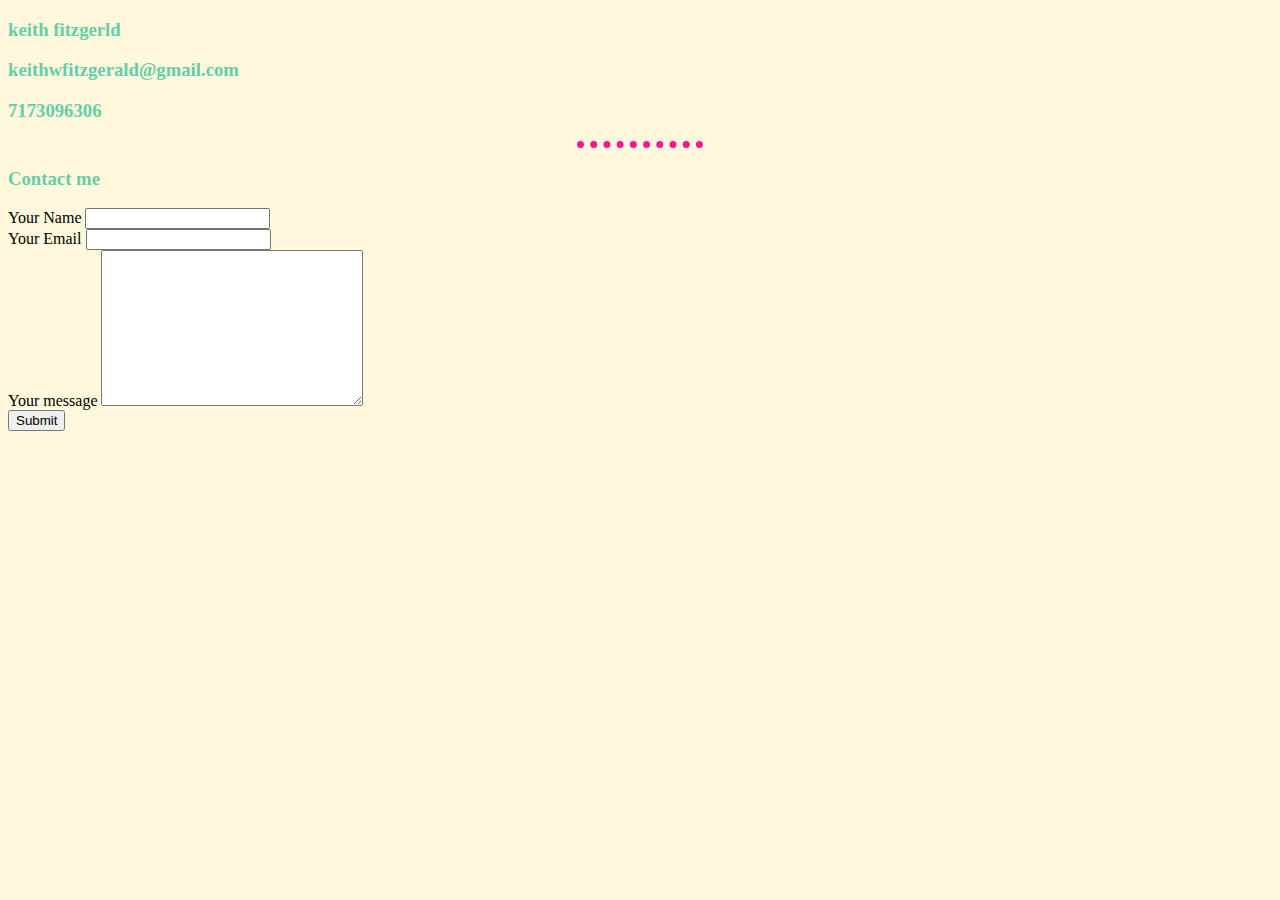
<file: contact.html>
<!DOCTYPE html>
<html lang="en" dir="ltr">

<head>
  <meta charset="utf-8">
  <title>contact info</title>
  
<link rel="stylesheet" href="css/styles.css">
  
</head>

<body>
  <h3>keith fitzgerld</h3>
  <h3>keithwfitzgerald@gmail.com</h3>
  <h3>7173096306</h3>
  <hr size="3" />
  <p><h3>Contact me</h3></p>
  <form action="mailto:keithfitzgerald31@gmail.com" method="post" enctype="text/plain">
  <label>Your Name</label>
  <input type="text" name="yourName" value=""><br>
  <label>Your Email</label>
  <input type="email" name="yourEmail" value=""><br>
  <label>Your message</label>
  <textarea name="yourMessage" rows="10" cols="30"></textarea><br>
  <input type="submit" name="">
  </form>
</body>

</html>
</file>
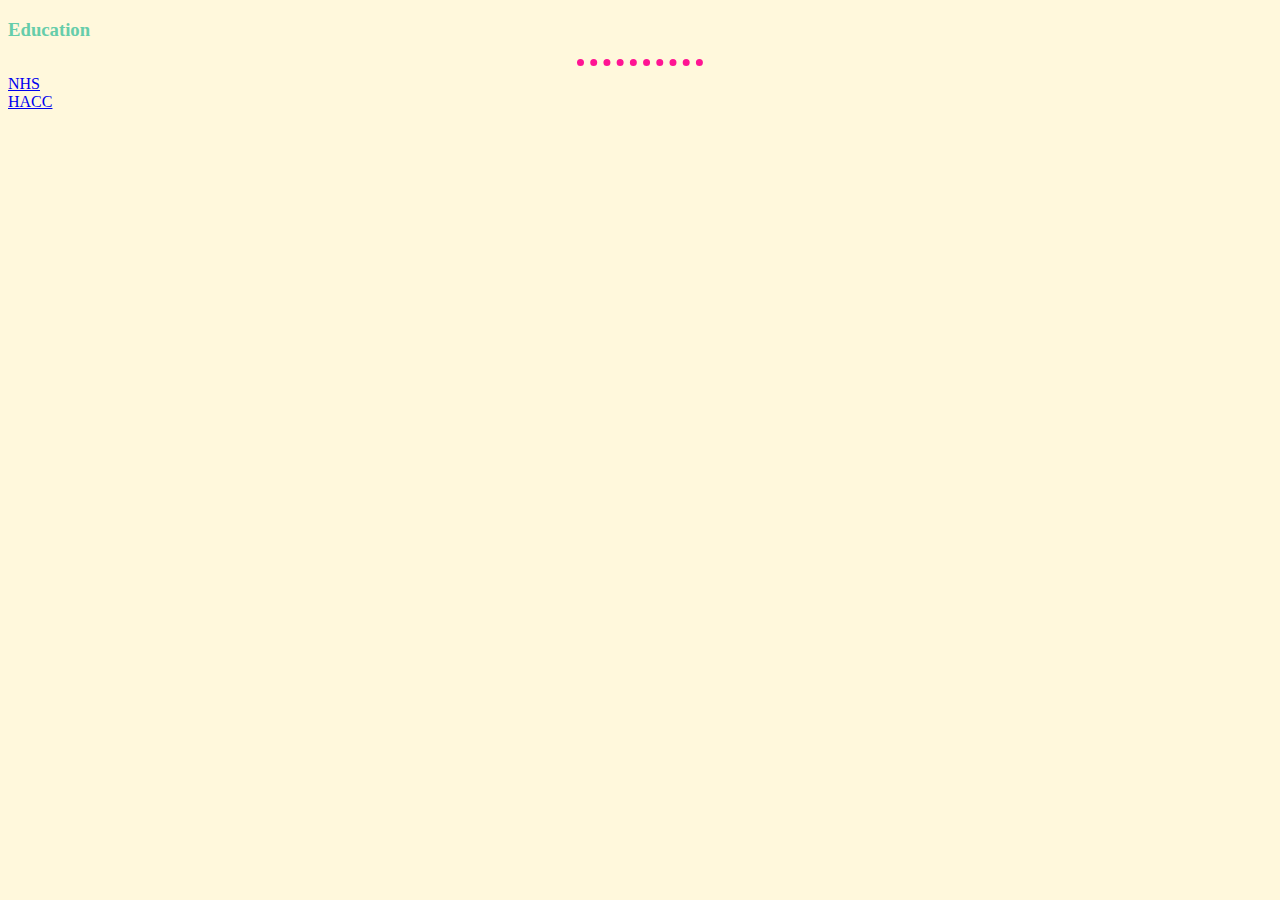
<file: education.html>
<!DOCTYPE html>
<html lang="en" dir="ltr">
  <head>
    <meta charset="utf-8">
    <title>education</title>
  <link rel="stylesheet" href="css/styles.css">
  
  </head>
  <body>
    <h3>Education</h3>
    <hr size="3" />


    <li><a href="https://www.northernpolarbears.com/NHS">NHS</a></li>
    <li><a href="http://www.hacc.edu/">HACC</a></li>
  </body>
</html>
</file>
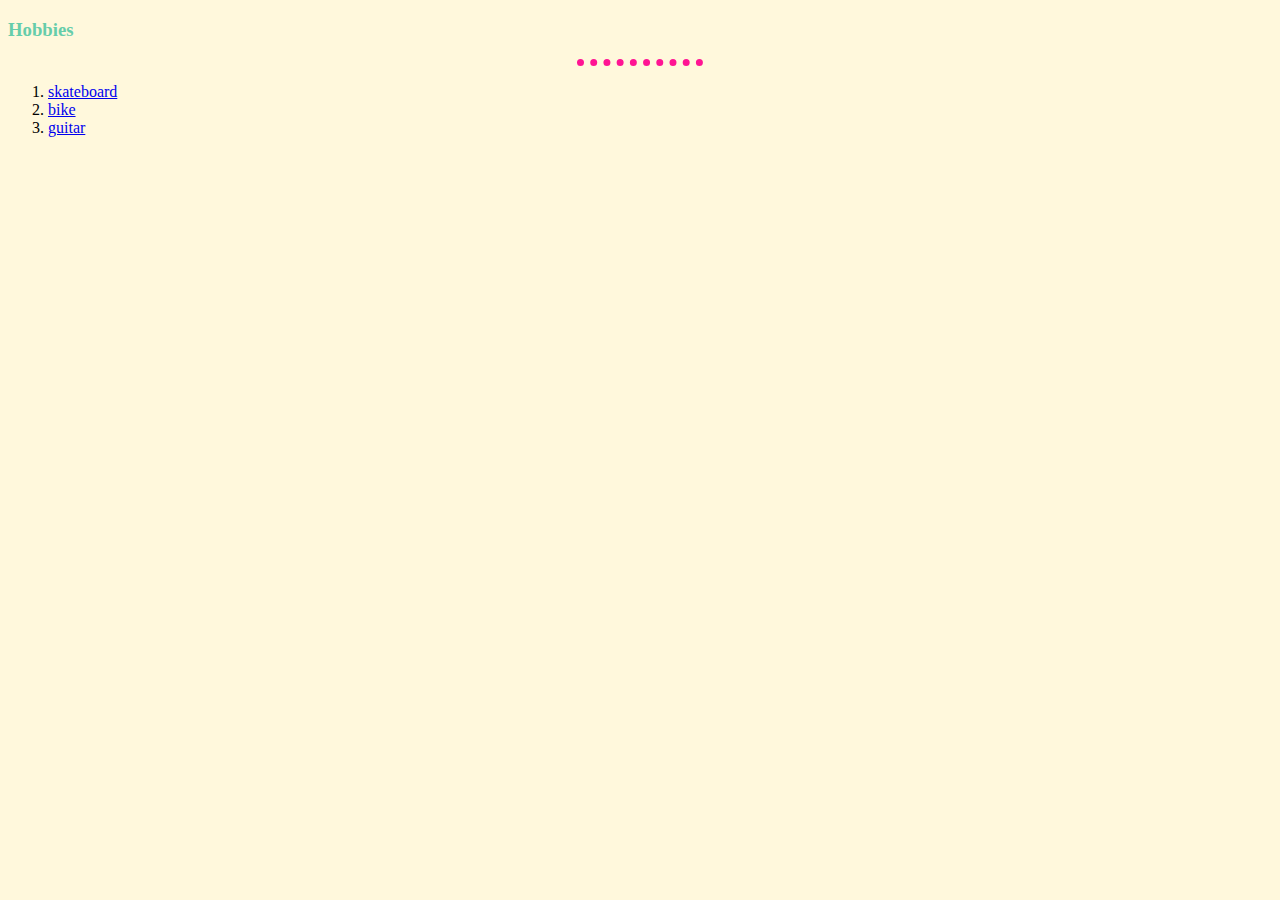
<file: hobbies.html>
<!DOCTYPE html>
<html lang="en" dir="ltr">
  <head>
    <meta charset="utf-8">
    <title>Hobbies</title>
  <link rel="stylesheet" href="css/styles.css">
  
  </head>
  <body>

      <h3>Hobbies</h3>
    <hr size="3" />

      <ol>
        <li><a href="https://i.ebayimg.com/images/g/1PwAAOSwAL9Uh0gq/s-l300.jpg">skateboard</a></li>
        <li><a href="https://www.facebook.com/photo.php?fbid=10102690693265989&set=t.1260030633&type=3&theater">bike</a></li>
        <li><a href="#">guitar</a></li>
      </ol>
  </body>
</html>
</file>
<file: css/styles.css>
body {
  background-color: cornsilk;
}



hr {
  border-color: deeppink;
  border-style: none;
  border-top-style: dotted;
  border-width: 7px;
  width: 10%;

}

h3 {
  color: mediumaquamarine;
}

h1 {
  color: mediumaquamarine;
}
</file>
